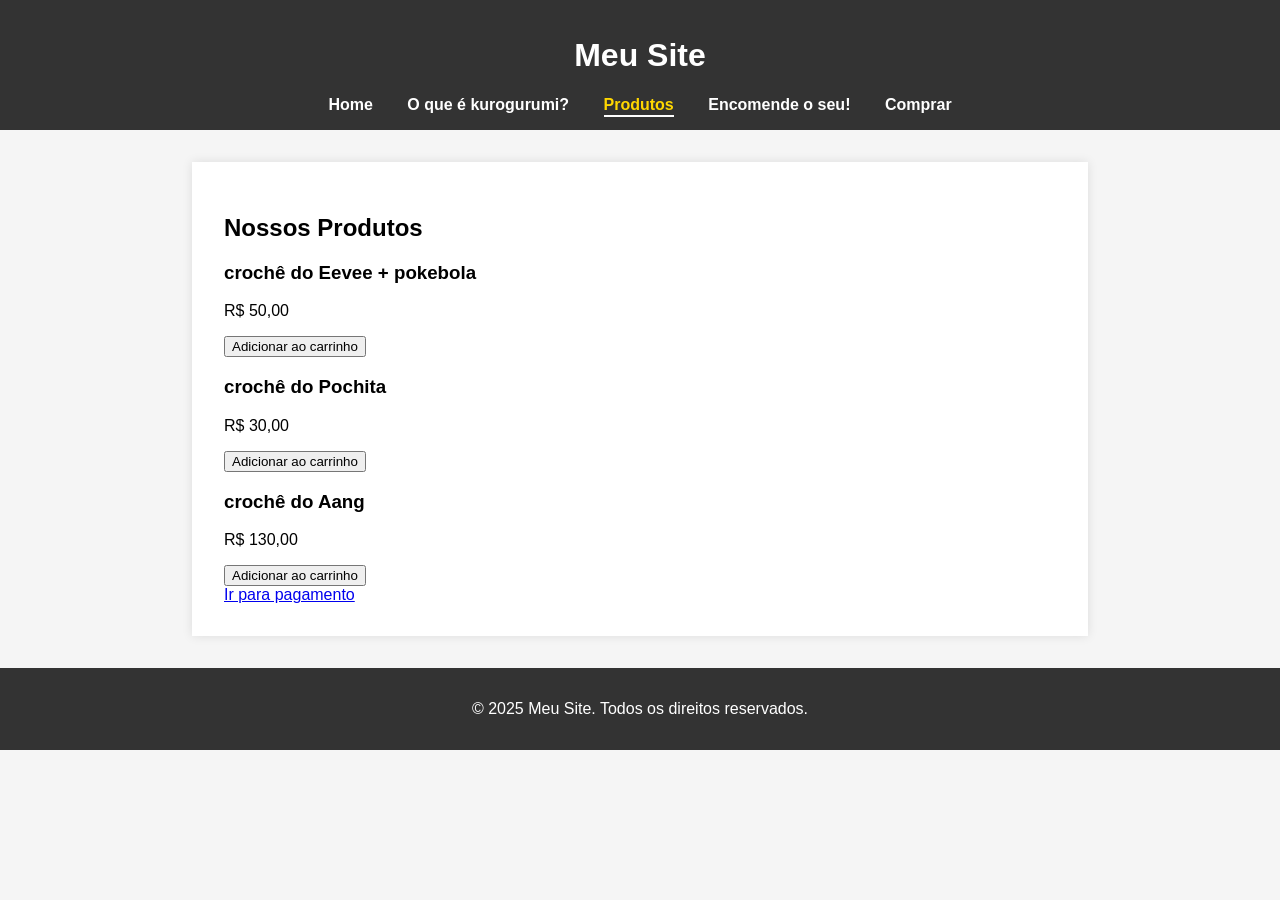
<file: pagina3.html>
<!DOCTYPE html>
<html lang="pt-BR">
<head>
  <meta charset="UTF-8">
  <meta name="viewport" content="width=device-width, initial-scale=1.0">
  <title>Página 3 - Produtos</title>
  <link rel="stylesheet" href="style.css">
</head>
<body>

<header>
  <h1>Meu Site</h1>
  <nav>
    <a href="index.html">Home</a>
    <a href="pagina2.html">O que é kurogurumi?</a>
    <a href="pagina3.html" class="ativo">Produtos</a>
    <a href="pagina4.html">Encomende o seu!</a>
    <a href="pagina5.html">Comprar</a>
  </nav>
</header>

<main>
  <section class="container">
    <h2>Nossos Produtos</h2>

    <div id="products"></div>

    <a href="pagamento.html">Ir para pagamento</a>
  </section>
</main>

<footer>
  <p>&copy; 2025 Meu Site. Todos os direitos reservados.</p>
</footer>

<script>
  const products = [
    { id: 'p1', title: 'crochê do Eevee + pokebola', price: 50.0 },
    { id: 'p2', title: 'crochê do Pochita', price: 30.0 },
    { id: 'p3', title: 'crochê do Aang', price: 130.0 }
  ];

  const fmt = v => v.toLocaleString('pt-BR', { style: 'currency', currency: 'BRL' });

  function addToCart(id){
    const cart = JSON.parse(localStorage.getItem('cart') || '{}');
    cart[id] = (cart[id] || 0) + 1;
    localStorage.setItem('cart', JSON.stringify(cart));
    alert('Item adicionado!');
  }

  function render() {
    const container = document.getElementById("products");

    container.innerHTML = products.map(p => `
      <div class="produto">
        <h3>${p.title}</h3>
        <p>${fmt(p.price)}</p>
        <button onclick="addToCart('${p.id}')">Adicionar ao carrinho</button>
      </div>
    `).join('');
  }

  render();
</script>

</body>
</html>
</file>
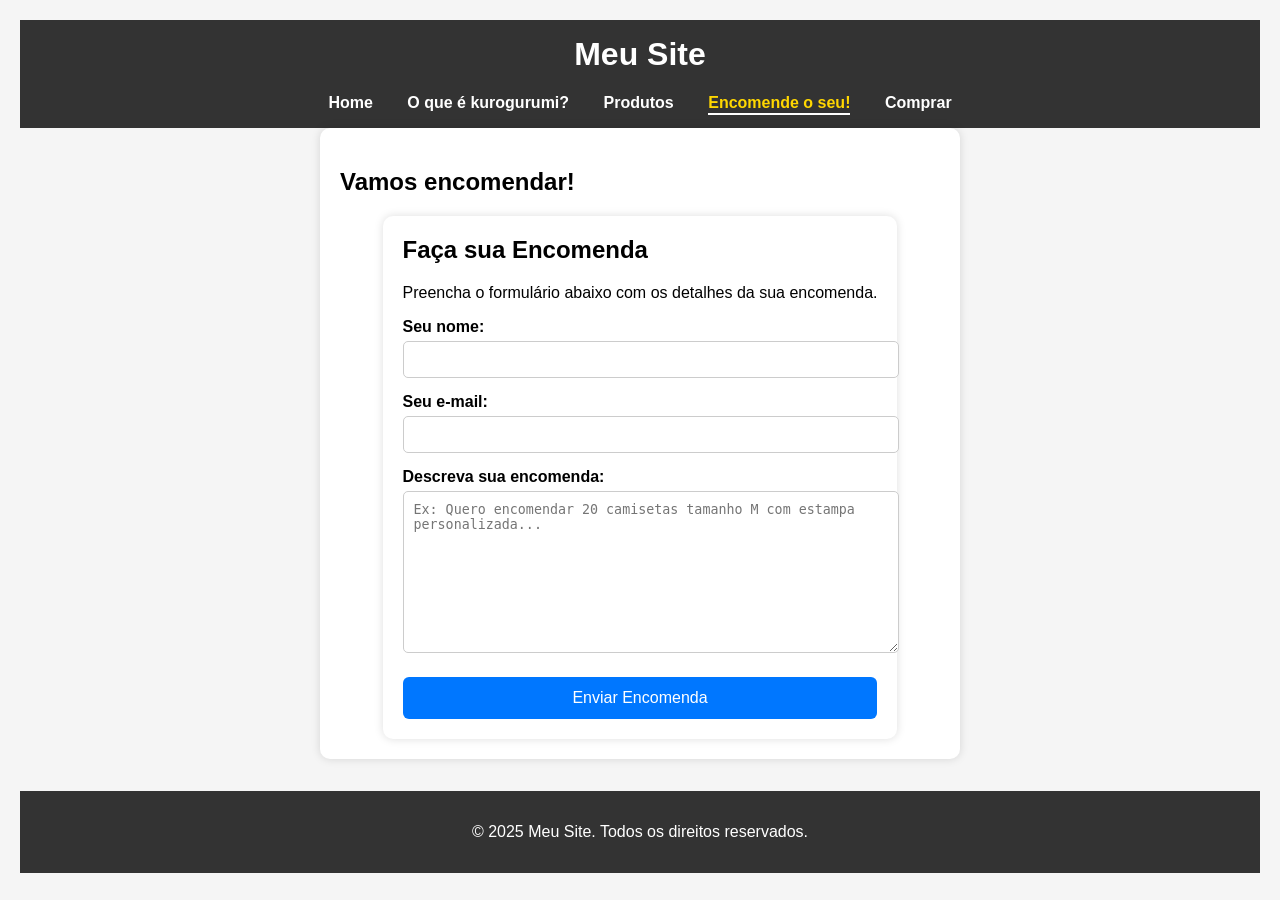
<file: pagina4.html>
<!DOCTYPE html>
<html lang="pt-BR">
<head>
  <meta charset="UTF-8">
  <meta name="viewport" content="width=device-width, initial-scale=1.0">
  <title>Página 4</title>
  <link rel="stylesheet" href="style.css">
</head>
<body>

<header>
  <h1>Meu Site</h1>
  <nav>
    <a href="index.html">Home</a>
    <a href="pagina2.html">O que é kurogurumi?</a>
    <a href="pagina3.html">Produtos</a>
    <a href="pagina4.html" class="ativo">Encomende o seu!</a>
    <a href="pagina5.html">Comprar</a>
  </nav>
</header>

<main>
  <section class="container">
    <h2>Vamos encomendar!</h2>
    <div class="line">
     <!doctype html>
<html lang="pt-BR">
<head>
  <meta charset="utf-8" />
  <meta name="viewport" content="width=device-width,initial-scale=1" />
  <title>Pedido de Encomenda</title>
  <style>
    body { font-family: Arial, sans-serif; background:#f5f5f5; padding:20px; }
    .container { max-width:600px; margin:auto; background:white; padding:20px; border-radius:10px; box-shadow:0 0 10px #0002; }
    h1 { margin-top:0; }
    label { font-weight:bold; display:block; margin-top:15px; }
    input, textarea { width:100%; padding:10px; border:1px solid #ccc; border-radius:5px; margin-top:5px; }
    textarea { height:140px; resize:vertical; }
    button { margin-top:20px; width:100%; padding:12px; border:0; border-radius:6px; background:#0077ff; color:white; font-size:16px; cursor:pointer; }
    button:hover { background:#005fd4; }
    .success { padding:12px; background:#e6ffe6; border:1px solid #6fd36f; margin-top:20px; border-radius:6px; }
  </style>
</head>
<body>
  <div class="container">
    <h1>Faça sua Encomenda</h1>
    <p>Preencha o formulário abaixo com os detalhes da sua encomenda.</p>

    <form onsubmit="enviar(event)">
      <label>Seu nome:</label>
      <input id="nome" required>

      <label>Seu e-mail:</label>
      <input type="email" id="email" required>

      <label>Descreva sua encomenda:</label>
      <textarea id="mensagem" placeholder="Ex: Quero encomendar 20 camisetas tamanho M com estampa personalizada..." required></textarea>

      <button type="submit">Enviar Encomenda</button>
    </form>

    <div id="resultado"></div>
  </div>

  <script>
    function enviar(e) {
      e.preventDefault();
      const nome = document.getElementById('nome').value;
      const email = document.getElementById('email').value;
      const msg = document.getElementById('mensagem').value;

      document.getElementById('resultado').innerHTML = `
        <div class="success">
          <strong>Encomenda enviada!</strong><br>
          Obrigado, ${nome}. Entraremos em contato pelo e-mail <strong>${email}</strong>.<br><br>
          <u>Resumo da sua encomenda:</u><br>
          ${msg}
        </div>
      `;

      e.target.reset();
    }
  </script>
</body>
</html>
  </section>
</main>

<footer>
  <p>&copy; 2025 Meu Site. Todos os direitos reservados.</p>
</footer>

</body>
</html>
</file>
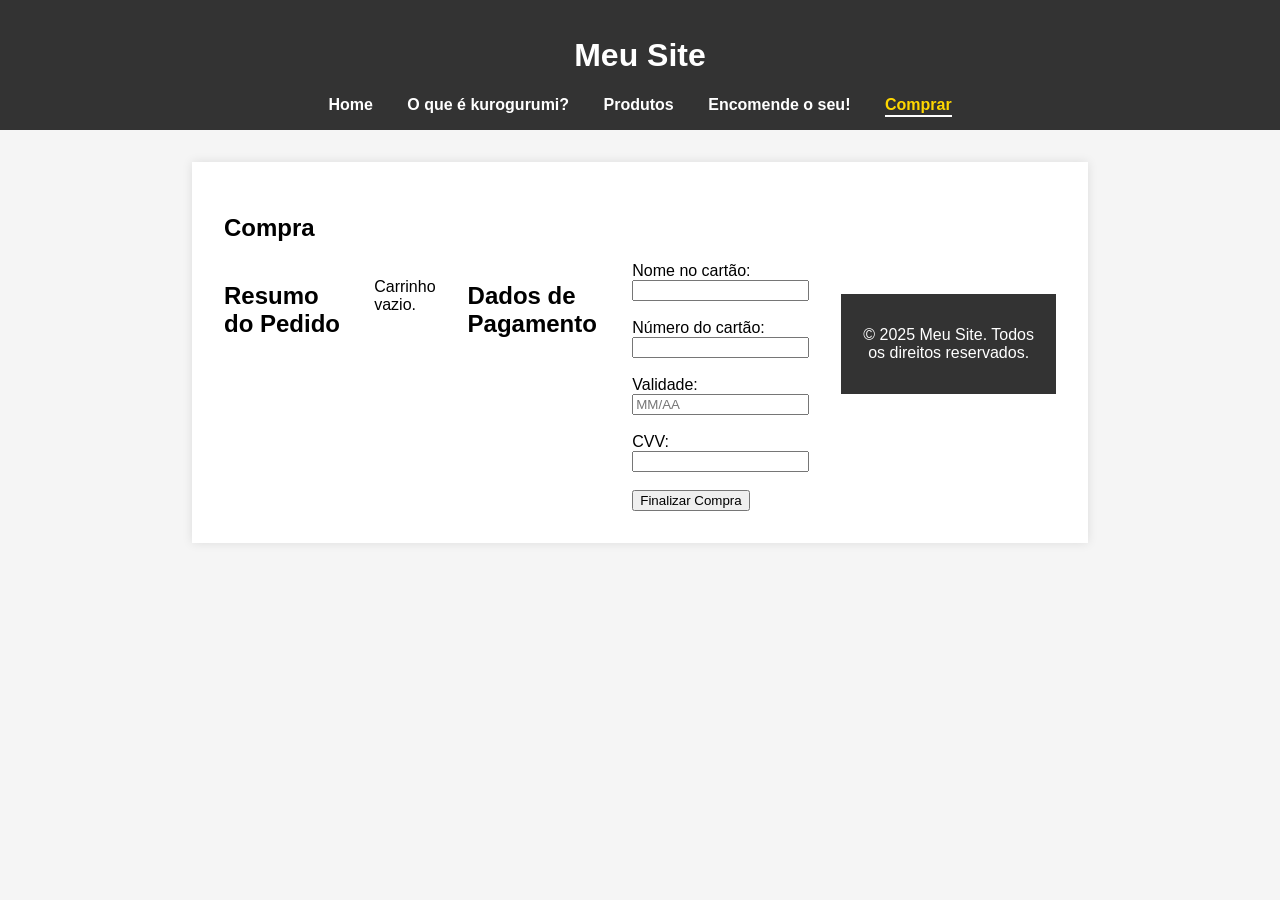
<file: pagina5.html>
<!DOCTYPE html>
<html lang="pt-BR">
<head>
  <meta charset="UTF-8">
  <meta name="viewport" content="width=device-width, initial-scale=1.0">
  <title>Página 5</title>
  <link rel="stylesheet" href="style.css">
</head>
<body>

<header>
  <h1>Meu Site</h1>
  <nav>
    <a href="index.html">Home</a>
    <a href="pagina2.html">O que é kurogurumi?</a>
    <a href="pagina3.html">Produtos</a>
    <a href="pagina4.html">Encomende o seu!</a>
    <a href="pagina5.html" class="ativo">Comprar</a>
  </nav>
</header>

<main>
  <section class="container">
    <h2>Compra</h2>
    <div class="line">
</head>
<body>
  <h1>Resumo do Pedido</h1>
  <div id="cart"></div>
  <h2>Dados de Pagamento</h2>

  <form onsubmit="finalizar(event)">
    <label>Nome no cartão:<br>
      <input required>
    </label><br><br>

    <label>Número do cartão:<br>
      <input required maxlength="16">
    </label><br><br>

    <label>Validade:<br>
      <input required placeholder="MM/AA">
    </label><br><br>

    <label>CVV:<br>
      <input required maxlength="3">
    </label><br><br>

    <button type="submit">Finalizar Compra</button>
  </form>

  <script>
    const products = {
      p1: { title: 'crochê do Eevee + pokebola', price: 50.0 },
      p2: { title: 'crochê do Pochita', price: 30.0 },
      p3: { title: 'crochê do Aang', price: 130.0  }
    };

    const fmt = v => v.toLocaleString('pt-BR', { style: 'currency', currency: 'BRL' });

    function loadCart(){
      const cart = JSON.parse(localStorage.getItem('cart') || '{}');
      const container = document.getElementById('cart');
      let total = 0;

      if(Object.keys(cart).length === 0){
        container.innerHTML = '<p>Carrinho vazio.</p>';
        return;
      }

      for(const id in cart){
        const qtd = cart[id];
        const prod = products[id];
        const sub = prod.price * qtd;
        total += sub;
        const div = document.createElement('div');
        div.innerHTML = `${prod.title} x ${qtd} — <strong>${fmt(sub)}</strong>`;
        container.appendChild(div);
      }

      const totalEl = document.createElement('h3');
      totalEl.textContent = 'Total: ' + fmt(total);
      container.appendChild(totalEl);
    }

    function finalizar(e){
      e.preventDefault();
      alert('Pagamento realizado com sucesso! (simulação)');
      localStorage.removeItem('cart');
      window.location.href = 'compras.html';
    }

    loadCart();
  </script>

<footer>
  <p>&copy; 2025 Meu Site. Todos os direitos reservados.</p>
</footer>

</body>
    </html>
</file>
<file: style.css>
/* style.css */
body {
    margin: 0;
    font-family: Arial, sans-serif;
    background-color: #f5f5f5;
  }

  header {
    background-color: #333;
    color: white;
    padding: 1rem;
    text-align: center;
  }

  nav {
    margin-top: 10px;
  }
  
  nav a {
    color: white;
    margin: 0 15px;
    text-decoration: none;
    font-weight: bold;
  }
  .container {
    margin: 2rem 15%;
    background: white;
    padding: 2rem;
    box-shadow: 0 0 10px rgba(0,0,0,0.1);
    animation: fadeIn 1s ease;
  }
  footer {
    background-color: #333;
    color: white;
    text-align: center;
    padding: 1rem;
    margin-top: 2rem;
  }
  @keyframes fadeIn {
    from { opacity: 0; }
    to { opacity: 1; }
  }
  
  .line {
    display: flex;
    align-items: flex-start; /* Alinha pelo topo */
    gap: 2rem;
  }
  
  .imagem-box {
    flex: 0 0 30%;
  }
  
  .imagem-box img {
    width: 100%;
    height: auto;
    display: block;
    border: 1px solid #ddd;
    box-shadow: 0 0 5px rgba(0,0,0,0.1);
    padding: 5px;
    background: #fff;
  }
  
  .texto-box {
    flex: 0 0 65%;
    background: #fafafa;
    padding: 1rem;
    border: 1px solid #ddd;
    box-shadow: 0 0 5px rgba(0,0,0,0.5);
    text-align: justify; /* Deixa o texto justificado */
  }
  
  
  .home-fundo {
    position: relative;
    overflow: hidden;
    height: 90vh; /* 90% da altura da tela */
    display: flex;
    align-items: center;
    justify-content: center;
    color: white;
    text-align: center;
    padding: 0;
    margin: 0;
  }
  

.home-fundo::before {
  content: "";
  position: absolute;
  top: 0; left: 0;
  width: 100%;
  height: 90%;
  background-image: url('https://encrypted-tbn0.gstatic.com/images?q=tbn:ANd9GcS2XciyqKhiGfozXi3jTGcqU-V76yv4vGGGRQ&s.jpg');
  background-size: cover;
  background-position: center;
  z-index: 1;
  animation: zoom 10s infinite alternate ease-in-out;
}

.home-fundo::after {
  content: "";
  position: absolute;
  top: 0; 
  left: 0;
  width: 100%;
  height: 100%;
  background-color: rgba(0,0,0,0.4); /* camada escura */
  z-index: 2;
}

.conteudo-home {
  position: relative;
  z-index: 3;
  padding: 2rem;
}
  img, video {
    max-width: 100%;
    margin:0rem 0;
    display: block;
  }
@keyframes zoom {
  0% { transform: scale(1); }
  100% { transform: scale(1.1); }
}

nav a.ativo {
  border-bottom: 2px solid #fff; /* linha branca embaixo */
  padding-bottom: 2px;
  color: #ffd700; /* opcional: cor dourada para destaque */
  transition: all 0.3s ease; /* Suaviza o efeito */
}
  
/* EFEITO ao passar o mouse no link ativo */
nav a.ativo:hover {
  color: #ff4500; /* Muda para laranja forte */
  border-bottom: 2px solid #ff4500; /* Linha também muda para laranja */
  transform: scale(1.1); /* Dá um leve "zoom" no texto */
}


/* EFEITOS PARA O VIDEO INDEX_VIDEO */

.video-container {
  position: absolute;
  top: 0; 
  left: 0;
  width: 100%;
  height: 100%; /* Agora 100% da altura da seção home-fundo */
  overflow: hidden;
  z-index: 1;
}

.video-container iframe {
  width: 100%;
  height: 100%;
  object-fit: cover;
  pointer-events: none; /* Impede clique no vídeo */
}
</file>
